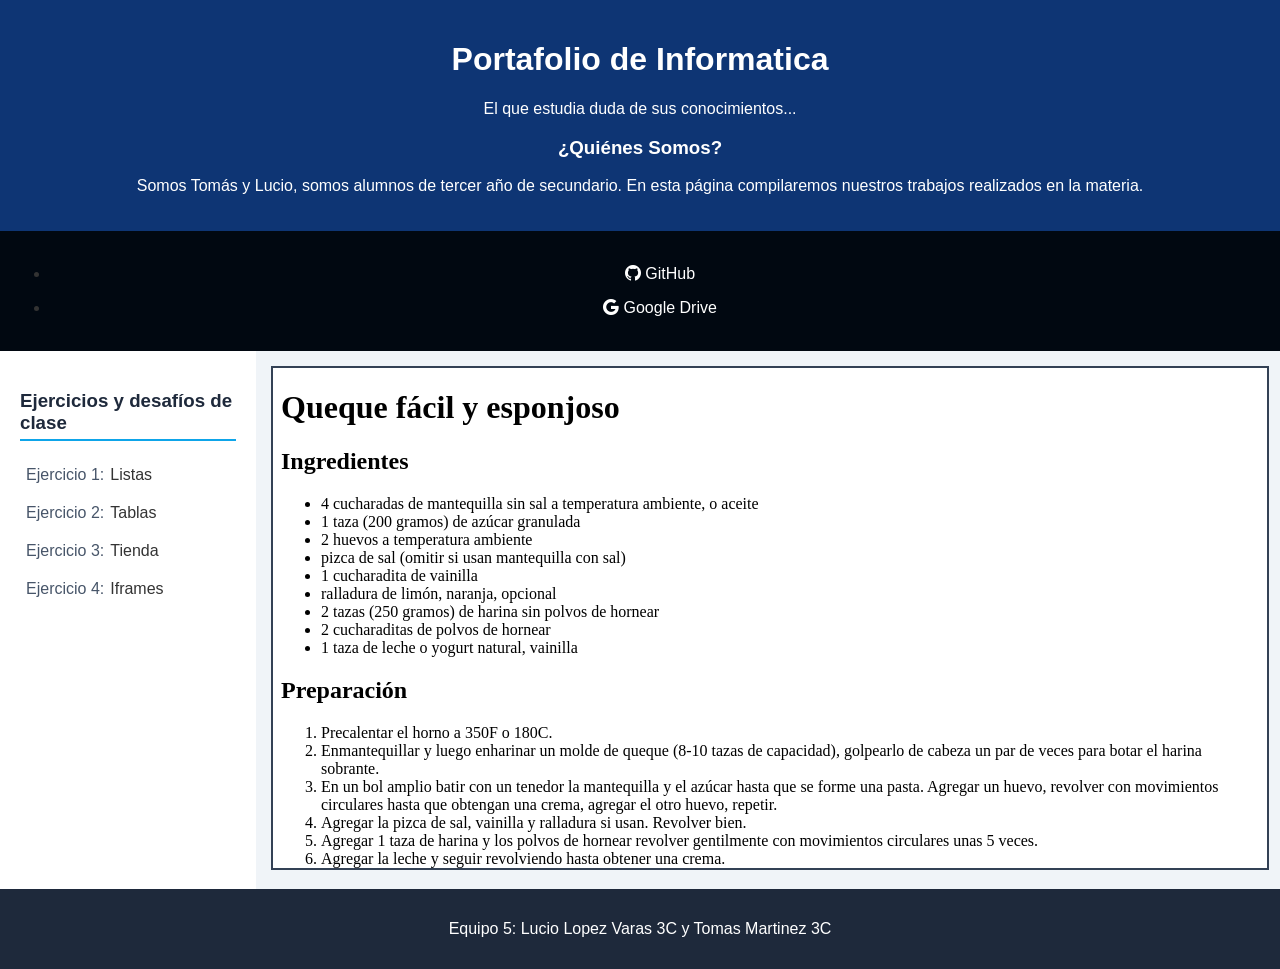
<file: index.html>
<!DOCTYPE html>
<html lang="es">
<head>
    <meta charset="UTF-8">
    <meta http-equiv="X-UA-Compatible" content="IE=edge">
    <meta name="viewport" content="width=device-width, initial-scale=1.0">
    <link rel="stylesheet" href="https://cdn.jsdelivr.net/npm/bootstrap-icons@1.13.1/font/bootstrap-icons.min.css">
    <title>Portafolio
    </title>
</head>
<style>
    body {
    font-family: Arial, sans-serif;
    background-color: #f0f4f8;
    margin: 0;
    padding: 0;
    color: #333333;
    }
    header {
    background-color: #0e3574;
    color: #ffffff; 
    text-align: center;
    padding: 20px;

    }
    nav {
    background-color: #010811;
    text-align: center; 
    padding: 10px;
    }
    nav a {
    color: #ffffff;
    text-decoration: none;
    padding: 8px 16px;
    display: inline-block;
    }
    nav a:hover {
    background-color: #0ea5e9;
    border-radius: 6px;
    }
    main{
    display:flex;
    }
    aside {
    width: 20%;
    float: left;
    background-color: #ffffff;
    padding: 20px;
    box-sizing: border-box;
    min-height: 450px;
    }
    aside h3 {
    color: #1e293b;
    border-bottom: 2px solid #0ea5e9;
    padding-bottom: 5px;
    }
    aside ul {
    list-style-type: none;
    padding: 0;
    }
    aside li {
    margin: 8px 0;
    }
    aside a {
    color: #475569;
    text-decoration: none;
    display: inline-block;
    padding: 6px;
    }
    aside a:hover {
    background-color: #f1f5f9;
    color: #0ea5e9;
    padding-left: 12px;
    }
    section {
    width: 80%;
    float: left;
    padding: 15px;
    box-sizing: border-box;
    }
    iframe {
    width: 100%;
    height: 500px;
    border: 2px solid #334155;
    background-color: #ffffff;
    }
    footer {
    background-color: #1e293b;
    color: #ffffff;
    text-align: center;
    padding: 15px;
    }
    footer span {
    color: #0ea5e9;
    font-weight: bold;
    }
</style>
<body>
    <header>
        <h1>Portafolio de Informatica</h1>
        <p>El que estudia duda de sus conocimientos...</p>
        <h3>¿Quiénes Somos? </h3>
        <p>Somos Tomás y Lucio, somos alumnos de tercer año de secundario. En esta página compilaremos nuestros trabajos realizados en la materia. </p>
    </header>
    <nav>
    <ul>
        <li><a href="https://github.com/MLdev-2026/informatica"><i class="bi bi-github"></i> GitHub</a></li> 
        <li><a href="https://drive.google.com/drive/folders/1EuhBtscATuaXfg-NLL2MqQwnFl9RdAMN?usp=drive_link"><i class="bi bi-google"></i> Google Drive</a></li>
    </ul>
    </nav>
     <main>
        <aside>
            <h3>Ejercicios y desafíos de clase</h3>
            <ul>
                <li><a href="./pages/listas.html" target="visor" >Ejercicio 1:</a>Listas</li>
                <li><a href="./pages/tabla1.html" target="visor" >Ejercicio 2:</a>Tablas</li>
                <li><a href="./pages/tienda.html" target="visor" >Ejercicio 3:</a>Tienda</li>
                <li><a href="./pages/diario.html" target="visor" >Ejercicio 4:</a>Iframes</li>
            </ul>
        </aside>
        <section>
            <iframe name="visor" src="./pages/listas.html"></iframe>
        </section>
    </main>
    <footer>
        <p>Equipo 5: Lucio Lopez Varas 3C y Tomas Martinez 3C</p>
    </footer>
</body>
</html>
</file>
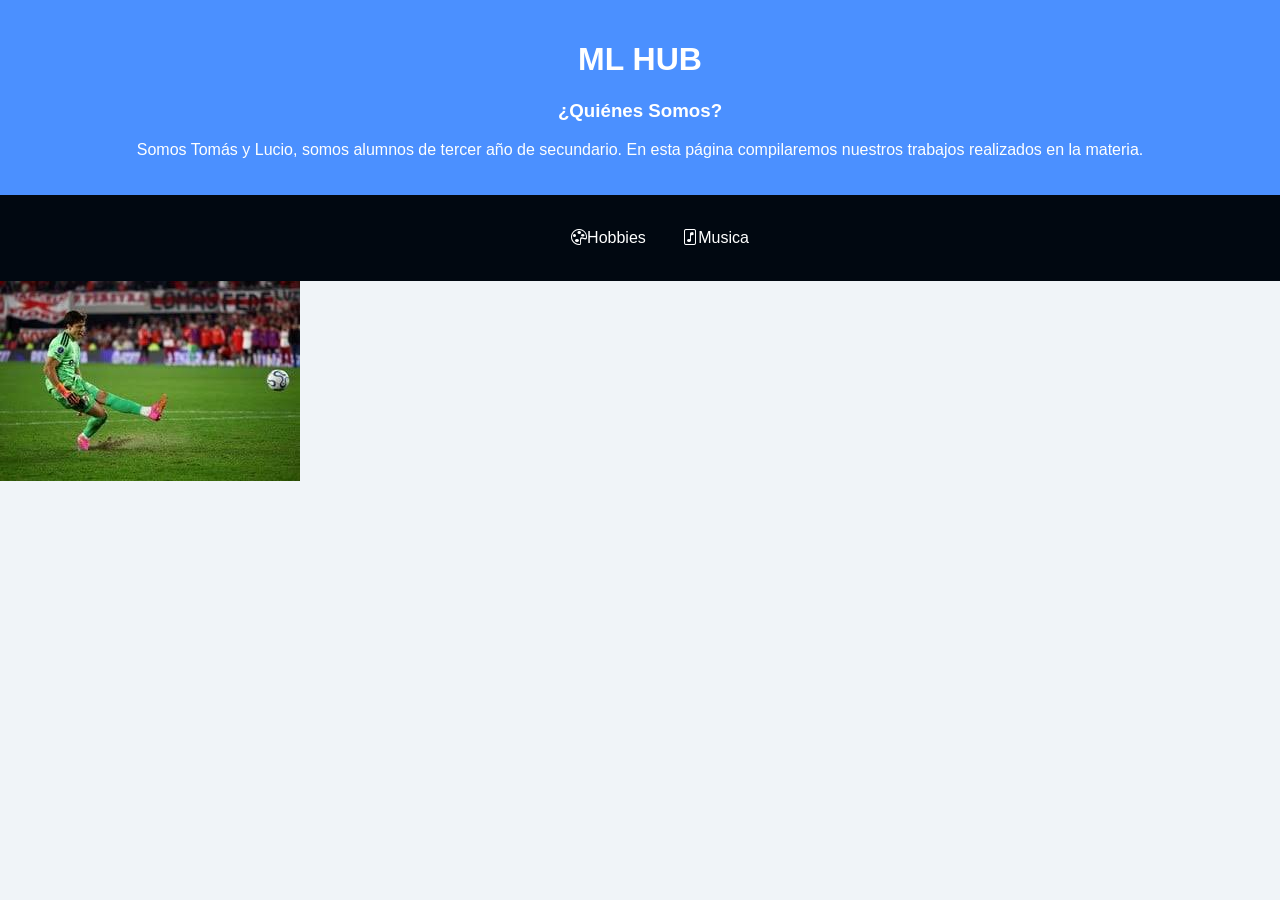
<file: Mi página/index.html>
<!DOCTYPE html>
<html lang="en">
<head>
    <meta charset="UTF-8">
    <meta name="viewport" content="width=device-width, initial-scale=1.0">
    <title>ML HUB</title>
     <link rel="stylesheet" href="https://cdn.jsdelivr.net/npm/bootstrap-icons@1.13.1/font/bootstrap-icons.min.css">
     <link rel="stylesheet" href="./css/estilos.css">
</head>
<body>
    <header>
         <h1>ML HUB</h1>
        <h3>¿Quiénes Somos? </h3>
        <p>Somos Tomás y Lucio, somos alumnos de tercer año de secundario. En esta página compilaremos nuestros trabajos realizados en la materia. </p>
    </header>
    <nav>
        <ul>
            <a href="./pages/hobbies.html"><i class="bi bi-palette"></i>Hobbies</a>
            <a href="./pages/musica.html"><i class="bi bi-file-music"></i>Musica</a>
        </ul>
    </nav>
    <img src="./img/BELTRANPECHOFRIO.jpg" alt="Futbol Interes">
</body>
</html>
</file>
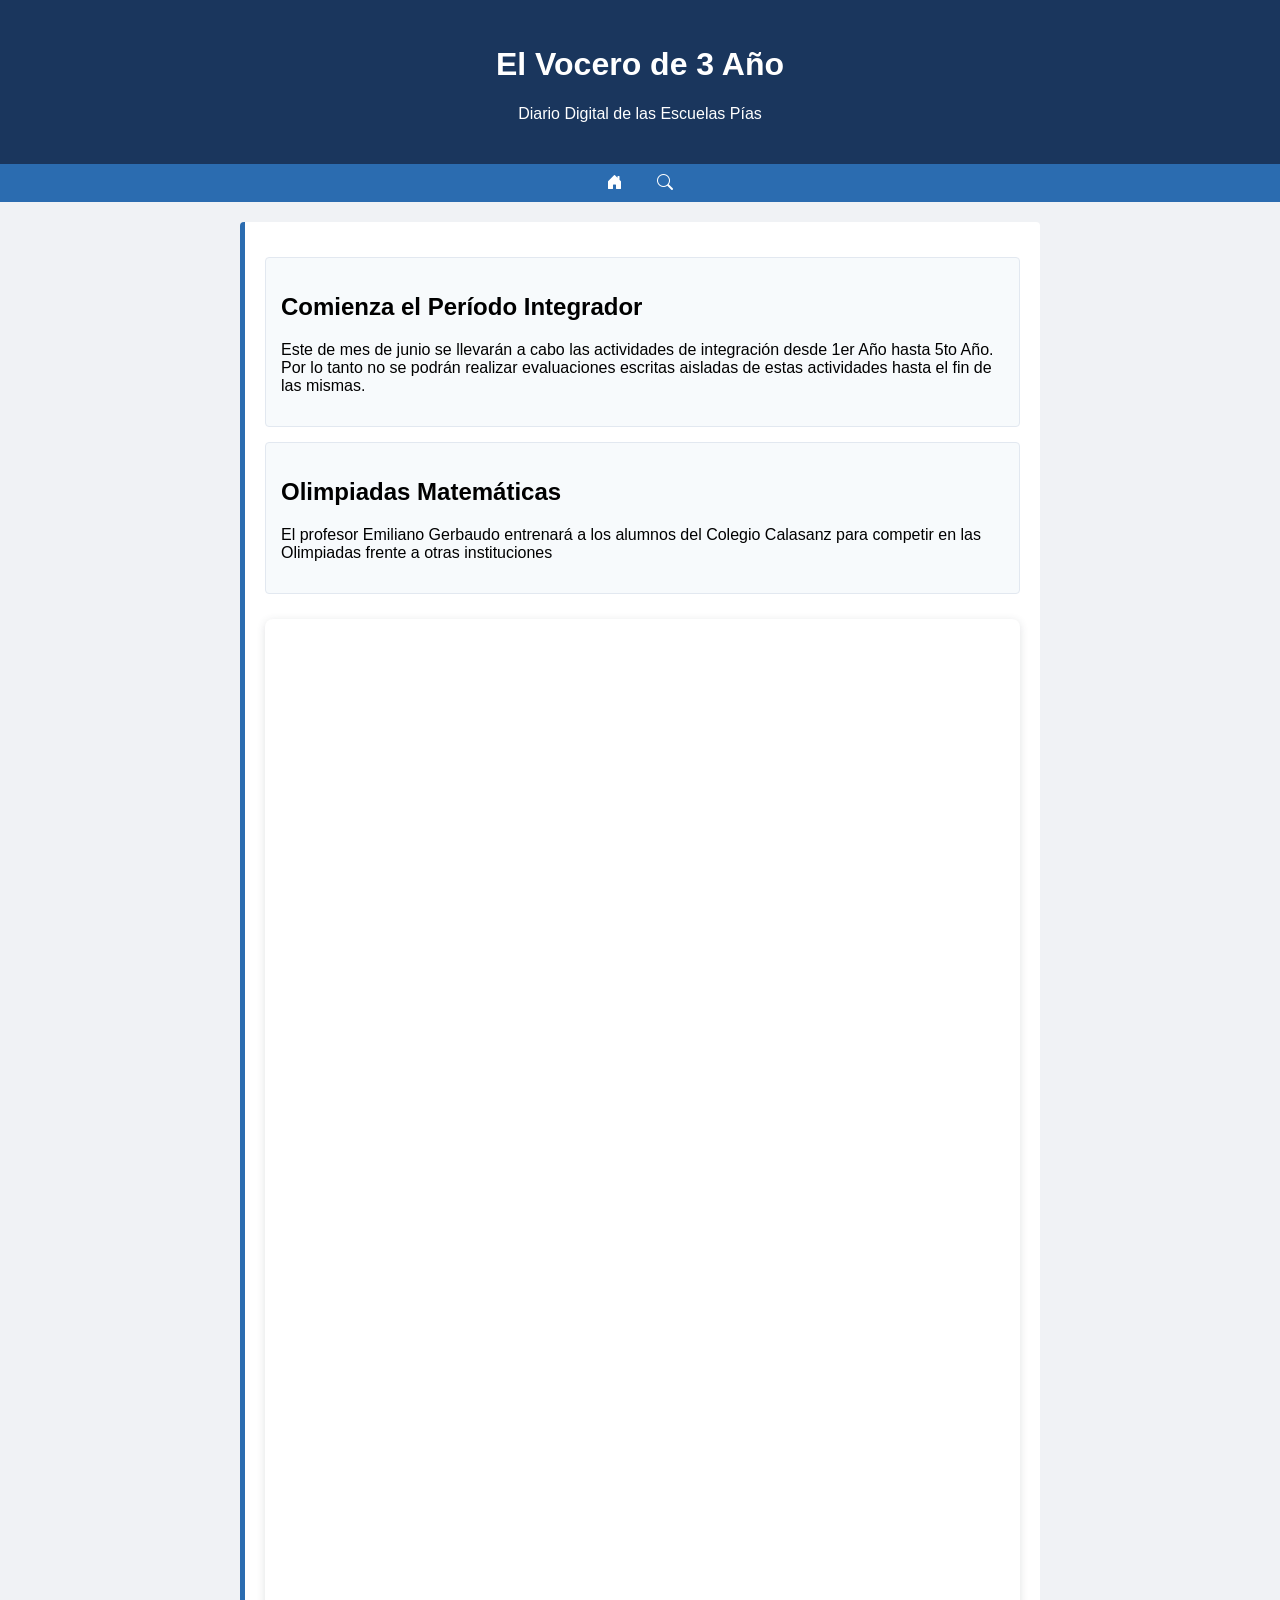
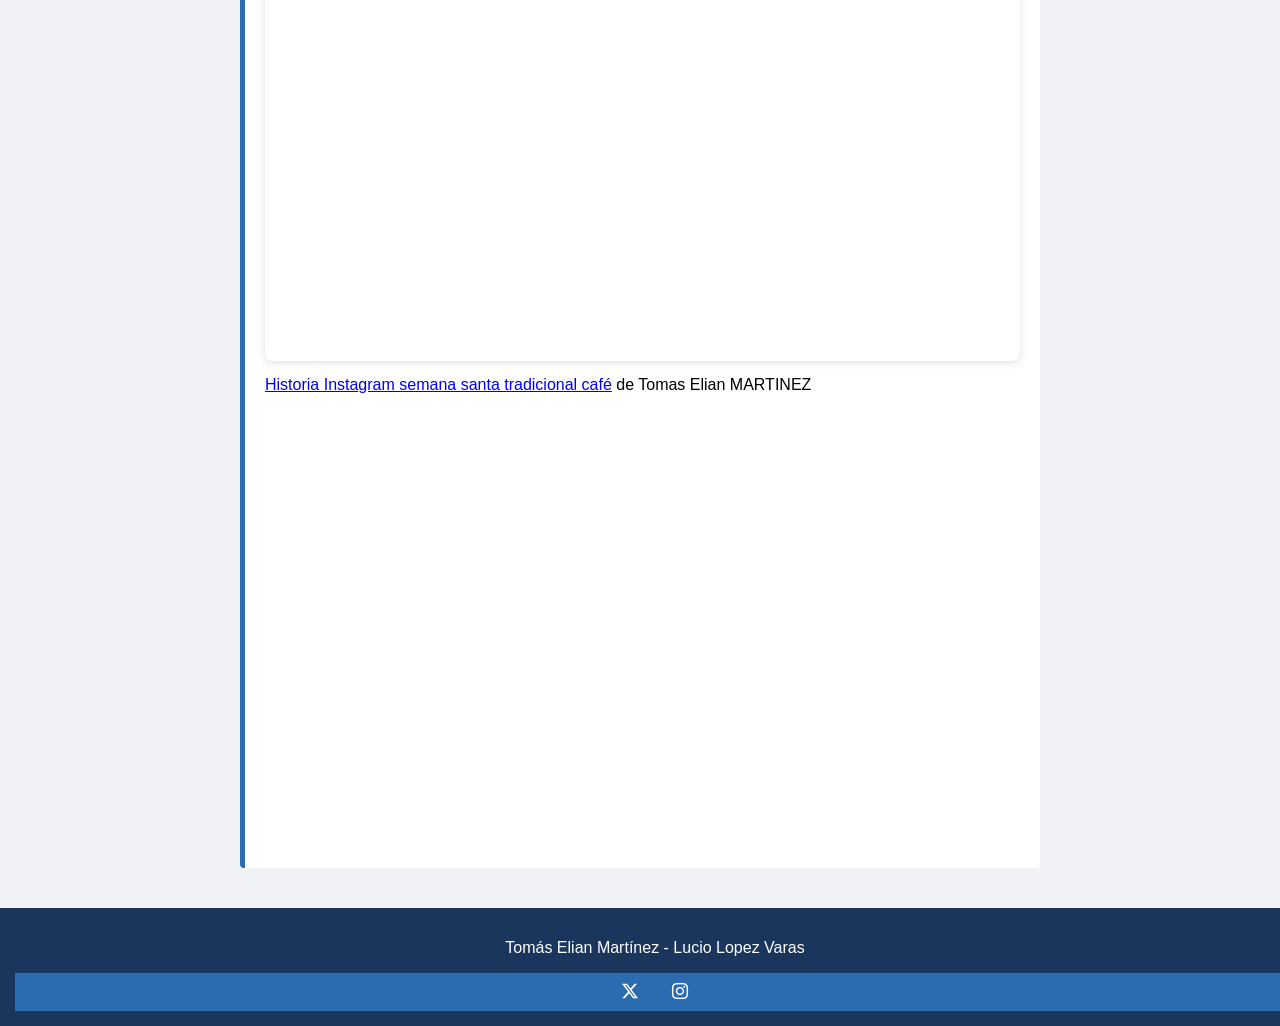
<file: pages/diario.html>
<!DOCTYPE html>
<html lang="es">
<head>
    <meta charset="UTF-8">
    <meta http-equiv="X-UA-Compatible" content="IE=edge">
    <meta name="viewport" content="width=device-width, initial-scale=1.0">
    <link rel="stylesheet" href="https://cdn.jsdelivr.net/npm/bootstrap-icons@1.13.1/font/bootstrap-icons.min.css">
    </title>
    <style>
        body {
            font-family: 'Segoe UI', Tahoma, Geneva, Verdana, sans-serif;
            margin: 0;
            padding: 0;
            background-color: #f0f2f5;
            }
        header {
            background-color: #1a365d;
            color: white;
            text-align: center;
            padding: 25px;
        }
        nav {
            background-color: #2b6cb0;
            padding: 10px;
        }
        nav ul {
            list-style-type: none;
            margin: 0;
            padding: 0;
            text-align: center;
        }
        nav ul li {
            display: inline;
            margin: 0 15px;
        }
        nav ul li a {
            color: white;
            text-decoration: none;
            font-weight: bold;
        }
        main {
            padding: 20px;
            max-width: 800px;
            margin: 0 auto;
        }
        section {
            background-color: #ffffff;
            border-left: 5px solid #2b6cb0;
            padding: 20px;
            margin-bottom: 20px;
            border-radius: 4px;
        }
        article {
            background-color: #f7fafc;
            border: 1px solid #e2e8f0;
            padding: 15px;
            margin-top: 15px;
            border-radius: 4px;
        }
        article h3 {
            color: #2d3748;
            margin-top: 0;
        }
/* Estilo para el pie de página */
        footer {
            background-color: #1a365d;
            color: white;
            text-align: center;
            padding: 15px;
            position: relative;
            bottom: 0;
            width: 100%;
        }
    </style>
</head>
<body>
    <header>
        <h1>El Vocero de 3 Año</h1>
        <p>Diario Digital de las Escuelas Pías</p>
    </header>
    <nav>
    <ul>
        <li><a href="#"><i class="bi bi-house-door-fill"></i></a></li>
        <li><a href="#"><i class="bi bi-search"></i></a></li>
    </ul>
</nav>
<main>
    <section>
        <article>
            <h2>Comienza el Período Integrador</h2>
            <p>Este de mes de junio se llevarán a cabo las actividades de integración desde 1er Año hasta 5to Año. Por lo tanto no se podrán realizar evaluaciones escritas aisladas de estas actividades hasta el fin de las mismas.</p>
        </article>
        <article>
            <h2>Olimpiadas Matemáticas</h2>
            <p>El profesor Emiliano Gerbaudo entrenará a los alumnos del Colegio Calasanz para competir en las Olimpiadas frente a otras instituciones</p>
        </article>
        <div style="position: relative; width: 100%; height: 0; padding-top: 177.7778%;
 padding-bottom: 0; box-shadow: 0 2px 8px 0 rgba(63,69,81,0.16); margin-top: 1.6em; margin-bottom: 0.9em; overflow: hidden;
 border-radius: 8px; will-change: transform;">
  <iframe loading="lazy" style="position: absolute; width: 100%; height: 100%; top: 0; left: 0; border: none; padding: 0;margin: 0;"
    src="https://www.canva.com/design/DAGphFe2Txs/3fYrSAUPNXObI2YAGpWSKA/view?embed" allowfullscreen="allowfullscreen" allow="fullscreen">
  </iframe>
</div>
<a href="https:&#x2F;&#x2F;www.canva.com&#x2F;design&#x2F;DAGphFe2Txs&#x2F;3fYrSAUPNXObI2YAGpWSKA&#x2F;view?utm_content=DAGphFe2Txs&amp;utm_campaign=designshare&amp;utm_medium=embeds&amp;utm_source=link" target="_blank" rel="noopener">Historia Instagram semana santa tradicional café</a> de Tomas Elian MARTINEZ
<iframe src="https://www.google.com/maps/embed?pb=!1m18!1m12!1m3!1d3283.1080973233557!2d-58.4272339!3d-34.6267085!2m3!1f0!2f0!3f0!3m2!1i1024!2i768!4f13.1!3m3!1m2!1s0x95bcca526a4877df%3A0x92fbbba5ce6407d9!2sEscuelas%20P%C3%ADas%20Colegio%20Calasanz!5e0!3m2!1ses!2sar!4v1783014528370!5m2!1ses!2sar" width="600" height="450" style="border:0;" allowfullscreen="" loading="lazy" referrerpolicy="strict-origin-when-cross-origin"></iframe>
    </section>
</main>
<footer>
    <p>Tomás Elian Martínez - Lucio Lopez Varas</p>
    <nav>
    <ul>
        <li><a href="#"><i class="bi bi-twitter-x"></i></i></a></li>
        <li><a href="#"><i class="bi bi-instagram"></i></a></li>
    </ul>
</footer>
</body>
</html>
</file>
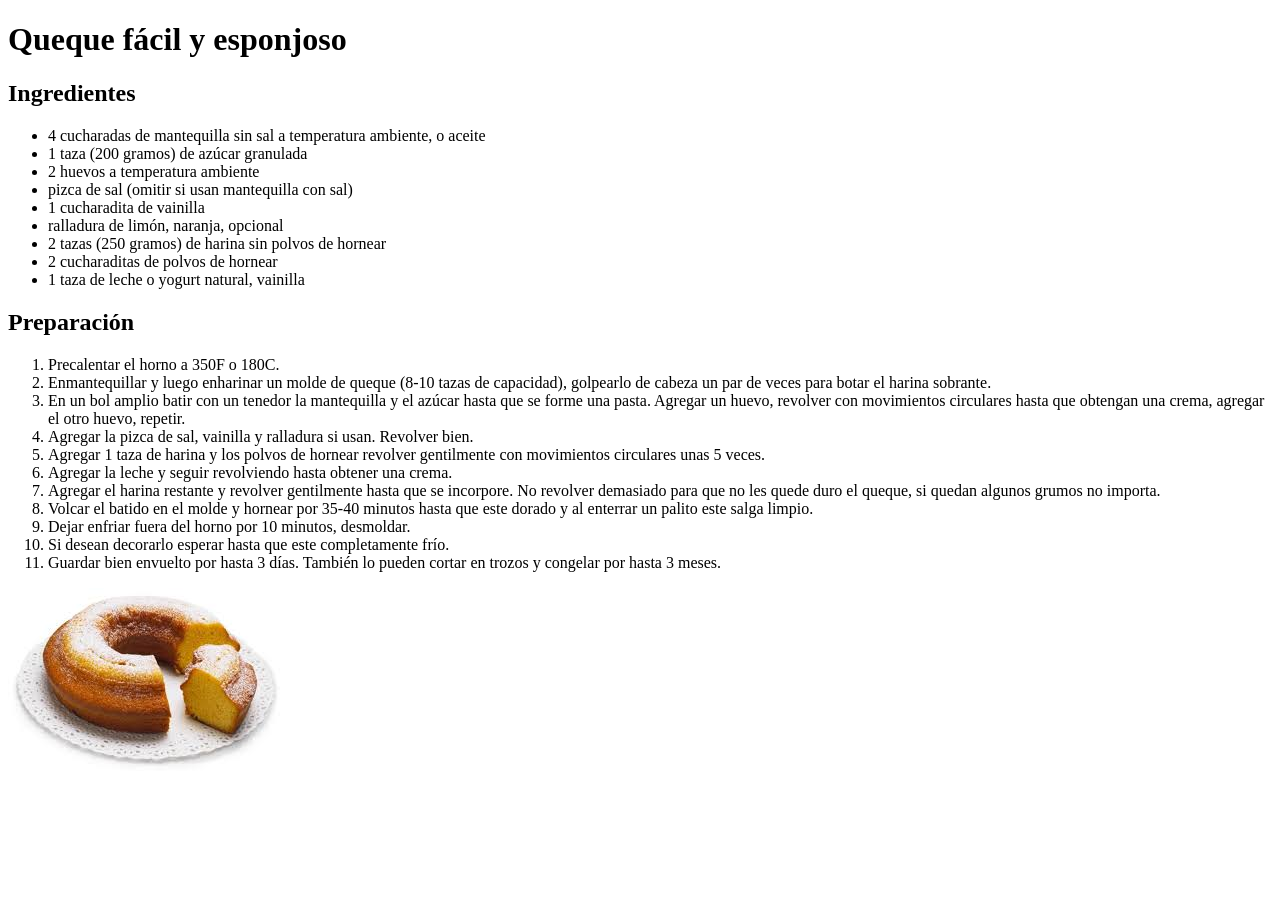
<file: pages/listas.html>
<!DOCTYPE html>
<html lang="es">
<head>
    <meta charset="UTF-8">
    <meta http-equiv="X-UA-Compatible" content="IE=edge">
    <meta name="viewport" content="width=device-width, initial-scale=1.0">
    <title>Listas
    </title>
</head>
<body>
    <h1>Queque fácil y esponjoso</h1>
    <h2>Ingredientes</h2>
    <ul>
        <li>4 cucharadas de mantequilla sin sal a temperatura ambiente, o aceite</li>
        <li>1 taza (200 gramos) de azúcar granulada</li>
        <li>2 huevos a temperatura ambiente</li>
        <li>pizca de sal (omitir si usan mantequilla con sal)</li>
        <li>1 cucharadita de vainilla</li>
        <li>ralladura de limón, naranja, opcional</li>
        <li>2 tazas (250 gramos) de harina sin polvos de hornear</li>
        <li>2 cucharaditas de polvos de hornear</li>
        <li>1 taza de leche o yogurt natural, vainilla</li>
    </ul>
    <h2>Preparación</h2>
    <ol>
        <li>Precalentar el horno a 350F o 180C.</li>
        <li>Enmantequillar y luego enharinar un molde de queque (8-10 tazas de capacidad), golpearlo de cabeza un par de veces para botar el harina sobrante.</li>
        <li>En un bol amplio batir con un tenedor la mantequilla y el azúcar hasta que se forme una pasta. Agregar un huevo, revolver con movimientos circulares hasta que obtengan una crema, agregar el otro huevo, repetir.</li>
        <li>Agregar la pizca de sal, vainilla y ralladura si usan. Revolver bien.</li>
        <li>Agregar 1 taza de harina y los polvos de hornear revolver gentilmente con movimientos circulares unas 5 veces.</li>
        <li>Agregar la leche y seguir revolviendo hasta obtener una crema.</li>
        <li>Agregar el harina restante y revolver gentilmente hasta que se incorpore. No revolver demasiado para que no les quede duro el queque, si quedan algunos grumos no importa.</li>
        <li>Volcar el batido en el molde y hornear por 35-40 minutos hasta que este dorado y al enterrar un palito este salga limpio.</li>
        <li>Dejar enfriar fuera del horno por 10 minutos, desmoldar.</li>
        <li>Si desean decorarlo esperar hasta que este completamente frío.</li>
        <li>Guardar bien envuelto por hasta 3 días. También lo pueden cortar en trozos y congelar por hasta 3 meses.</li>
    </ol>
    <img src="../img/queque.png" alt="insertar QueQue">
    </body>
    </html>
</file>
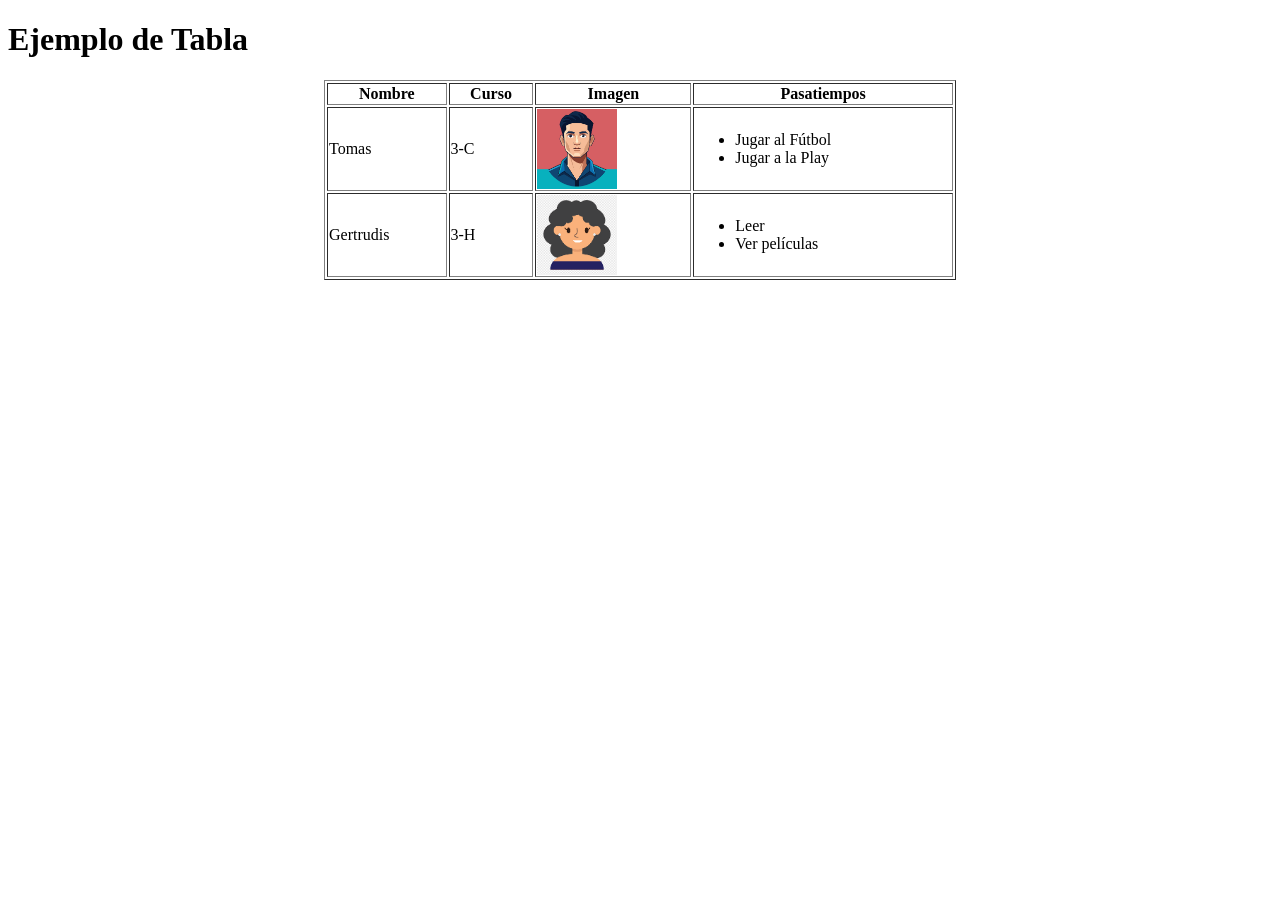
<file: pages/tabla1.html>
<!DOCTYPE html>
<html lang="es">
<head>
    <meta charset="UTF-8">
    <meta http-equiv="X-UA-Compatible" content="IE=edge">
    <meta name="viewport" content="width=device-width, initial-scale=1.0">
    <title>Tabla
    </title>
</head>
<body>
    <h1>Ejemplo de Tabla</h1>
    <table border="1" align="center" width="50%">
        <tr>
            <th>Nombre</th>
            <th>Curso</th>
            <th>Imagen</th>
            <th>Pasatiempos</th>
        </tr>
        <tr>
            <td>Tomas</td>
            <td>3-C</td>
            <td><img src="../img/avatar_hombre.png"  align="center" width="80"></td>
            <td><ul>
                <li>Jugar al Fútbol</li>
                <li>Jugar a la Play</li>
            </ul></td>
        </tr>
        <tr>
            <td>Gertrudis</td>
            <td>3-H</td>
            <td><img src="../img/avatar_mujer.png" align="center" width="80"></td>
            <td><ul>
                <li>Leer</li>
                <li>Ver películas</li>
            </ul></td>
        </tr>
    </table>
</body>
</html>
</file>
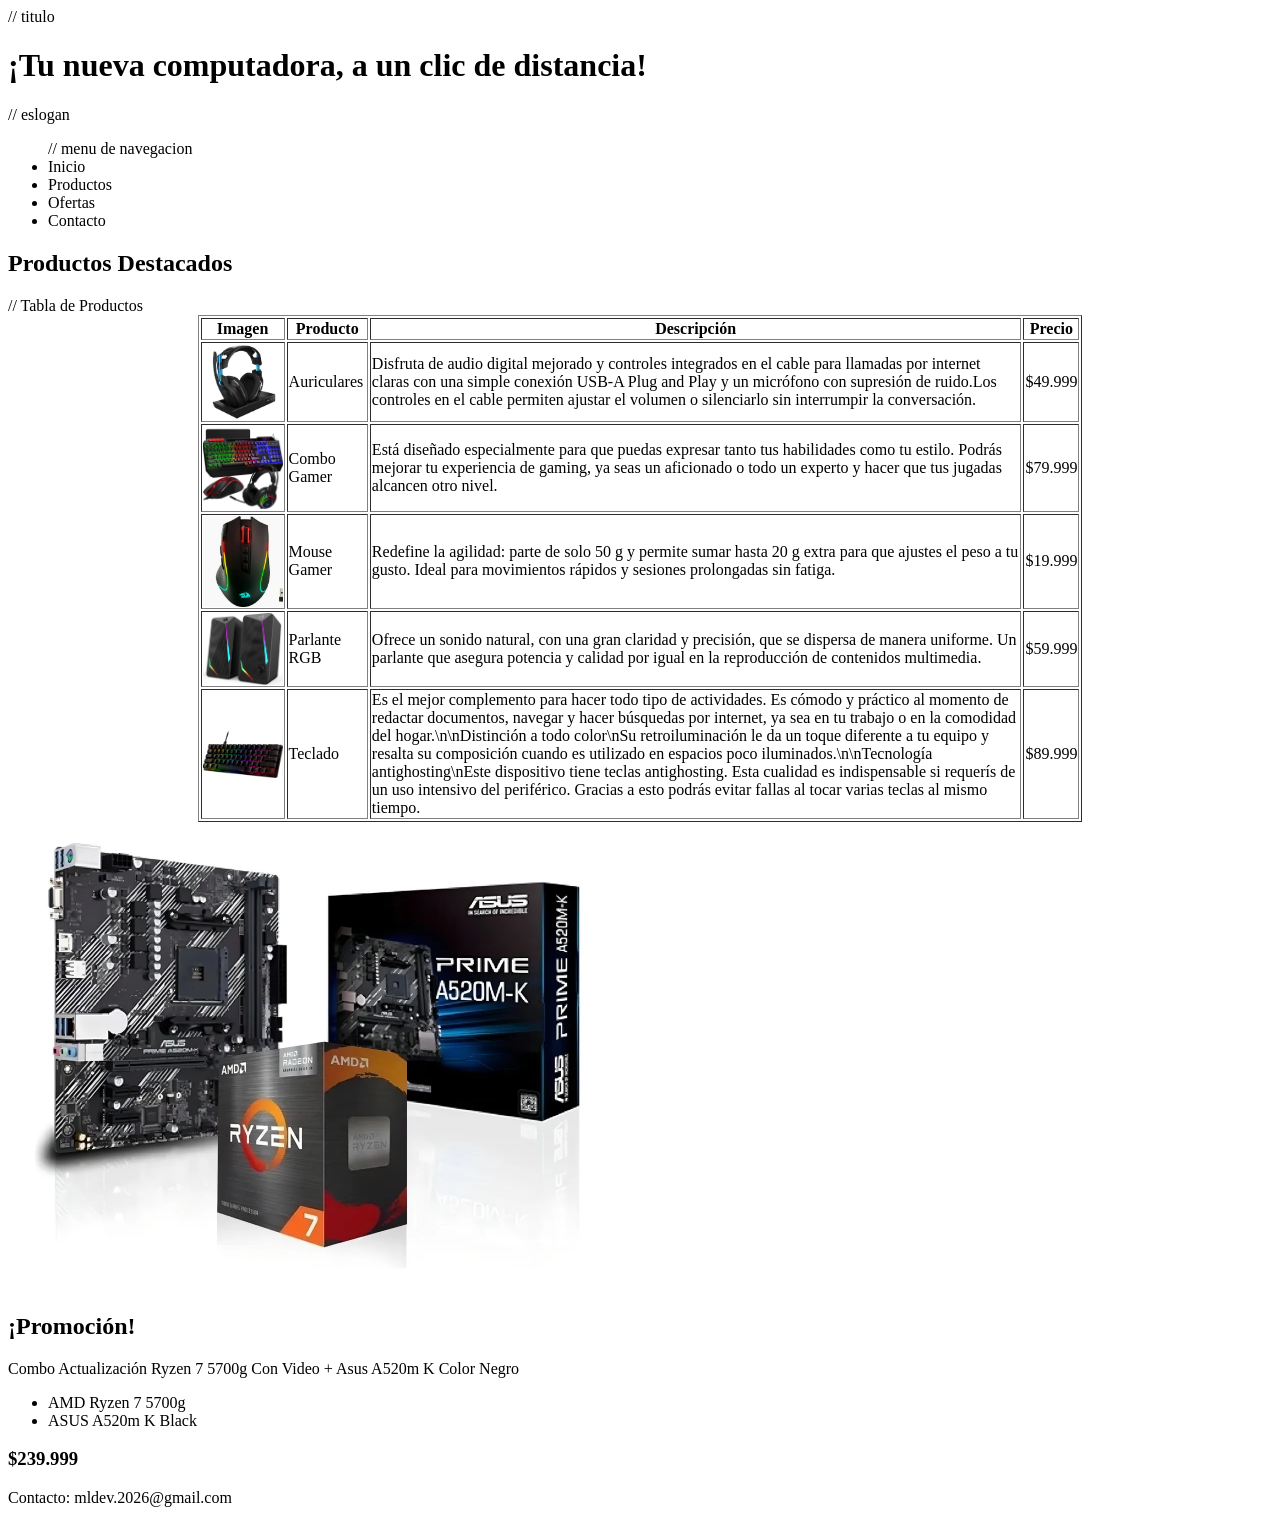
<file: pages/tienda.html>
<!DOCTYPE html>
<html lang="es">
<head>
    <meta charset="UTF-8">
    <meta http-equiv="X-UA-Compatible" content="IE=edge">
    <meta name="viewport" content="width=device-width, initial-scale=1.0">
    <title>TecnoStore
    </title>// titulo
</head>
<body>
    <h1>¡Tu nueva computadora, a un clic de distancia!</h1> // eslogan
    <ul>   // menu de navegacion
        <li>Inicio</li>
        <li>Productos</li>
        <li>Ofertas</li>
        <li>Contacto</li>
    </ul>
    <h2>Productos Destacados</h2>
    <table border="1" align="center" width="70%"> // Tabla de Productos
        <tr>
            <th>Imagen</th>
            <th>Producto</th>
            <th>Descripción</th>
            <th>Precio</th>
        </tr>
        <tr>
            <td><img src="../img/auriculares.jpg" align="center" width="80"></td>
            <td>Auriculares</td>
            <td>Disfruta de audio digital mejorado y controles integrados en el cable para llamadas por internet claras con una simple conexión USB-A Plug and Play y un micrófono con supresión de ruido.Los controles en el cable permiten ajustar el volumen o silenciarlo sin interrumpir la conversación.</td>
            <td>$49.999</td>
        </tr>
        <tr>
            <td><img src="../img/combo_gamer.png" align="center" width="80"></td>
            <td>Combo Gamer</td>
            <td>Está diseñado especialmente para que puedas expresar tanto tus habilidades como tu estilo. Podrás mejorar tu experiencia de gaming, ya seas un aficionado o todo un experto y hacer que tus jugadas alcancen otro nivel.</td>
            <td>$79.999</td>
        </tr>
        <tr>
            <td><img src="../img/mouse.png" align="center" width="80"></td>
            <td>Mouse Gamer</td>
            <td>Redefine la agilidad: parte de solo 50 g y permite sumar hasta 20 g extra para que ajustes el peso a tu gusto. Ideal para movimientos rápidos y sesiones prolongadas sin fatiga.</td>
            <td>$19.999</td>
        </tr>
        <tr>
            <td><img src="../img/parlante.png" align="center" width="80"></td>
            <td>Parlante RGB</td>
            <td>Ofrece un sonido natural, con una gran claridad y precisión, que se dispersa de manera uniforme. Un parlante que asegura potencia y calidad por igual en la reproducción de contenidos multimedia.</td>
            <td>$59.999</td>
        </tr>
         <tr>
            <td><img src="../img/teclado.png" align="center" width="80"></td>
            <td>Teclado</td>
            <td>Es el mejor complemento para hacer todo tipo de actividades. Es cómodo y práctico al momento de redactar documentos, navegar y hacer búsquedas por internet, ya sea en tu trabajo o en la comodidad del hogar.\n\nDistinción a todo color\nSu retroiluminación le da un toque diferente a tu equipo y resalta su composición cuando es utilizado en espacios poco iluminados.\n\nTecnología antighosting\nEste dispositivo tiene teclas antighosting. Esta cualidad es indispensable si requerís de un uso intensivo del periférico. Gracias a esto podrás evitar fallas al tocar varias teclas al mismo tiempo.</td>
            <td>$89.999</td>
        </tr>
    </table>
    <img src="../img/promo.png" width="600" alt="Promo">
    <h2>¡Promoción!</h2>
    <p>Combo Actualización Ryzen 7 5700g Con Video + Asus A520m K Color Negro</p>
    <ul>
        <li>AMD Ryzen 7 5700g</li>
        <li>ASUS A520m K Black</li>
    </ul>
    <h3>$239.999</h3>
    <p>Contacto: mldev.2026@gmail.com</p>
</file>
<file: Mi página/css/estilos.css>
body {
    font-family: Arial, sans-serif;
    background-color: #f0f4f8;
    margin: 0;
    padding: 0;
    color: #333333;
    }
header {
    background-color: #4b90ff;
    color: #ffffff; 
    text-align: center;
    padding: 20px;

    }
nav {
    background-color: #010811;
    text-align: center; 
    padding: 10px;
    }
    nav a {
    color: #ffffff;
    text-decoration: none;
    padding: 8px 16px;
    display: inline-block;
    }
    nav a:hover {
    background-color: #0ea5e9;
    border-radius: 6px;
    }
</file>
